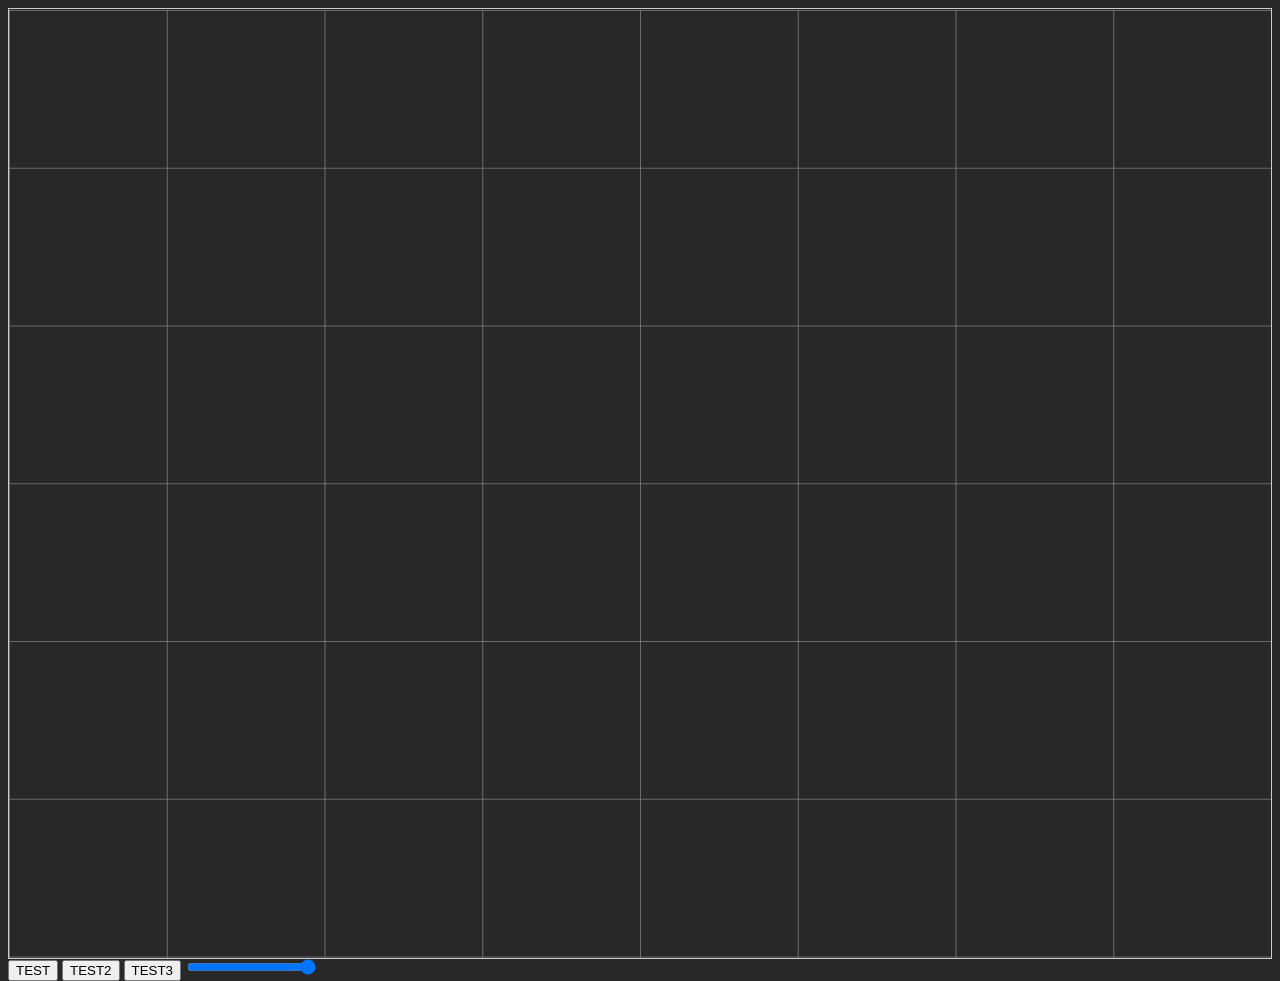
<file: index.html>
<html>

<head>
    <title>Spacer</title>
    <link href="space.css" rel="stylesheet" type="text/css">
</head>

<body>
    <div id="vueApp"> 
        <div class="scene" v-bind:style="{ perspective: perspectiveDistance + 'px', perspectiveOrigin: originX + '% ' + originY + '%'}">
            <svg id="svg" v-bind:view-box.camel="viewBoxValue" fill="url(#grid)" xmlns="http://www.w3.org/2000/svg">
                <defs>
                    <pattern id="smallGrid" width="10" height="10" patternUnits="userSpaceOnUse">
                        <path d="M 10 0 L 0 0 0 10" fill="none" stroke="gray" stroke-width="0.5" />
                    </pattern>
                    <pattern id="grid" width="100" height="100" patternUnits="userSpaceOnUse">
                        <!-- <rect width="100" height="100" fill="url(#smallGrid)" /> -->
                        <path d="M 100 0 L 0 0 0 100" fill="none" stroke="gray" stroke-width="1" />
                    </pattern>
                    <marker id="arrow" markerWidth="10" markerHeight="10" refX="0" refY="3" orient="auto" markerUnits="strokeWidth">
                        <path d="M0,0 L0,6 L9,3 z" fill="#f00" />
                    </marker>
                </defs>
            </svg>
        </div>
        <div class="controls">
            <button v-on:click="test">TEST</button>
            <button v-on:click="test2">TEST2</button>
            <button v-on:click="test3">TEST3</button>
            <input type="range" min="0.1" max="1" step="0.1" v-model="damper">
        </div>
    </div>
    <script type="text/javascript" src="vue.js"></script>
    <script type="module" src="./vueApp.js"></script>
</body>

</html>
</file>
<file: space.css>
body {
  background-color: #282828;
  display:flex;
}

div#vueApp {
  display:flex;
  flex: 1;
  flex-direction: column;
}

.scene {
  display:flex;
  flex: 1;
}

svg {
  width: 100%;
  height: 100%;
  border: 1px solid #ccc;
}

.bottom {
	display:flex;
	flex-direction: row;
}

.bottom .info {
  display: flex;
  flex-direction: column;
  padding: 10px;
  color: white;
}

.bottom .controls {
  display: flex;
  padding:10px;
}

.selected {
  border: 3px solid white;
}

.label {
  color: white;
}

/* https://3dtransforms.desandro.com/perspective */
</file>
